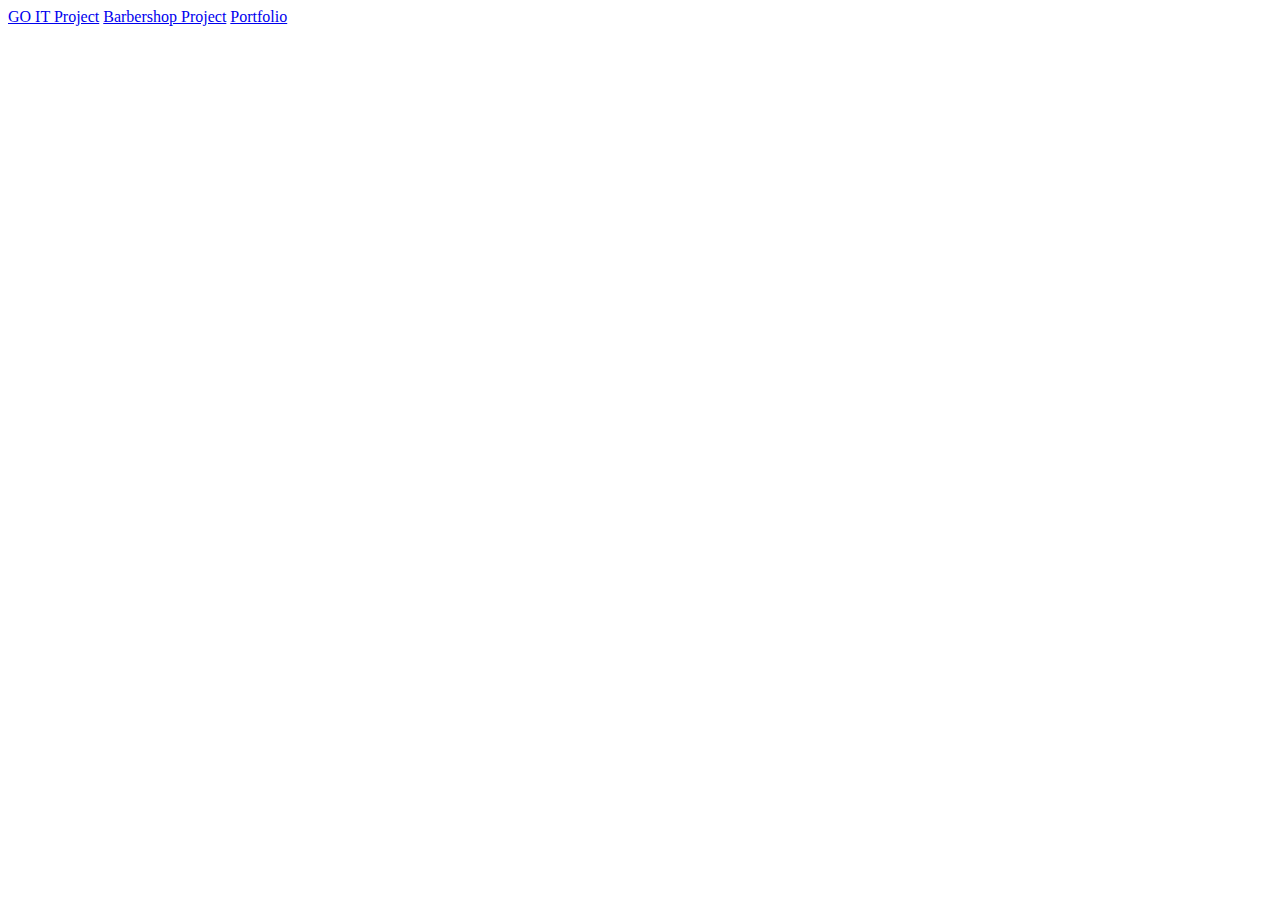
<file: index.html>
<!DOCTYPE html>
<html lang="en">
<head>
	<meta charset="UTF-8">
	<title>My Projects</title>
</head>
<body>
	<a href="GO-IT/project1/index.html" target="_blank">GO IT Project</a>
	<a href="HTML-Academy/barbershop/index.html" target="_blank">Barbershop Project</a>
	<a href="Portfolio/index.html" target="_blank">Portfolio</a>
</body>
</html>
</file>
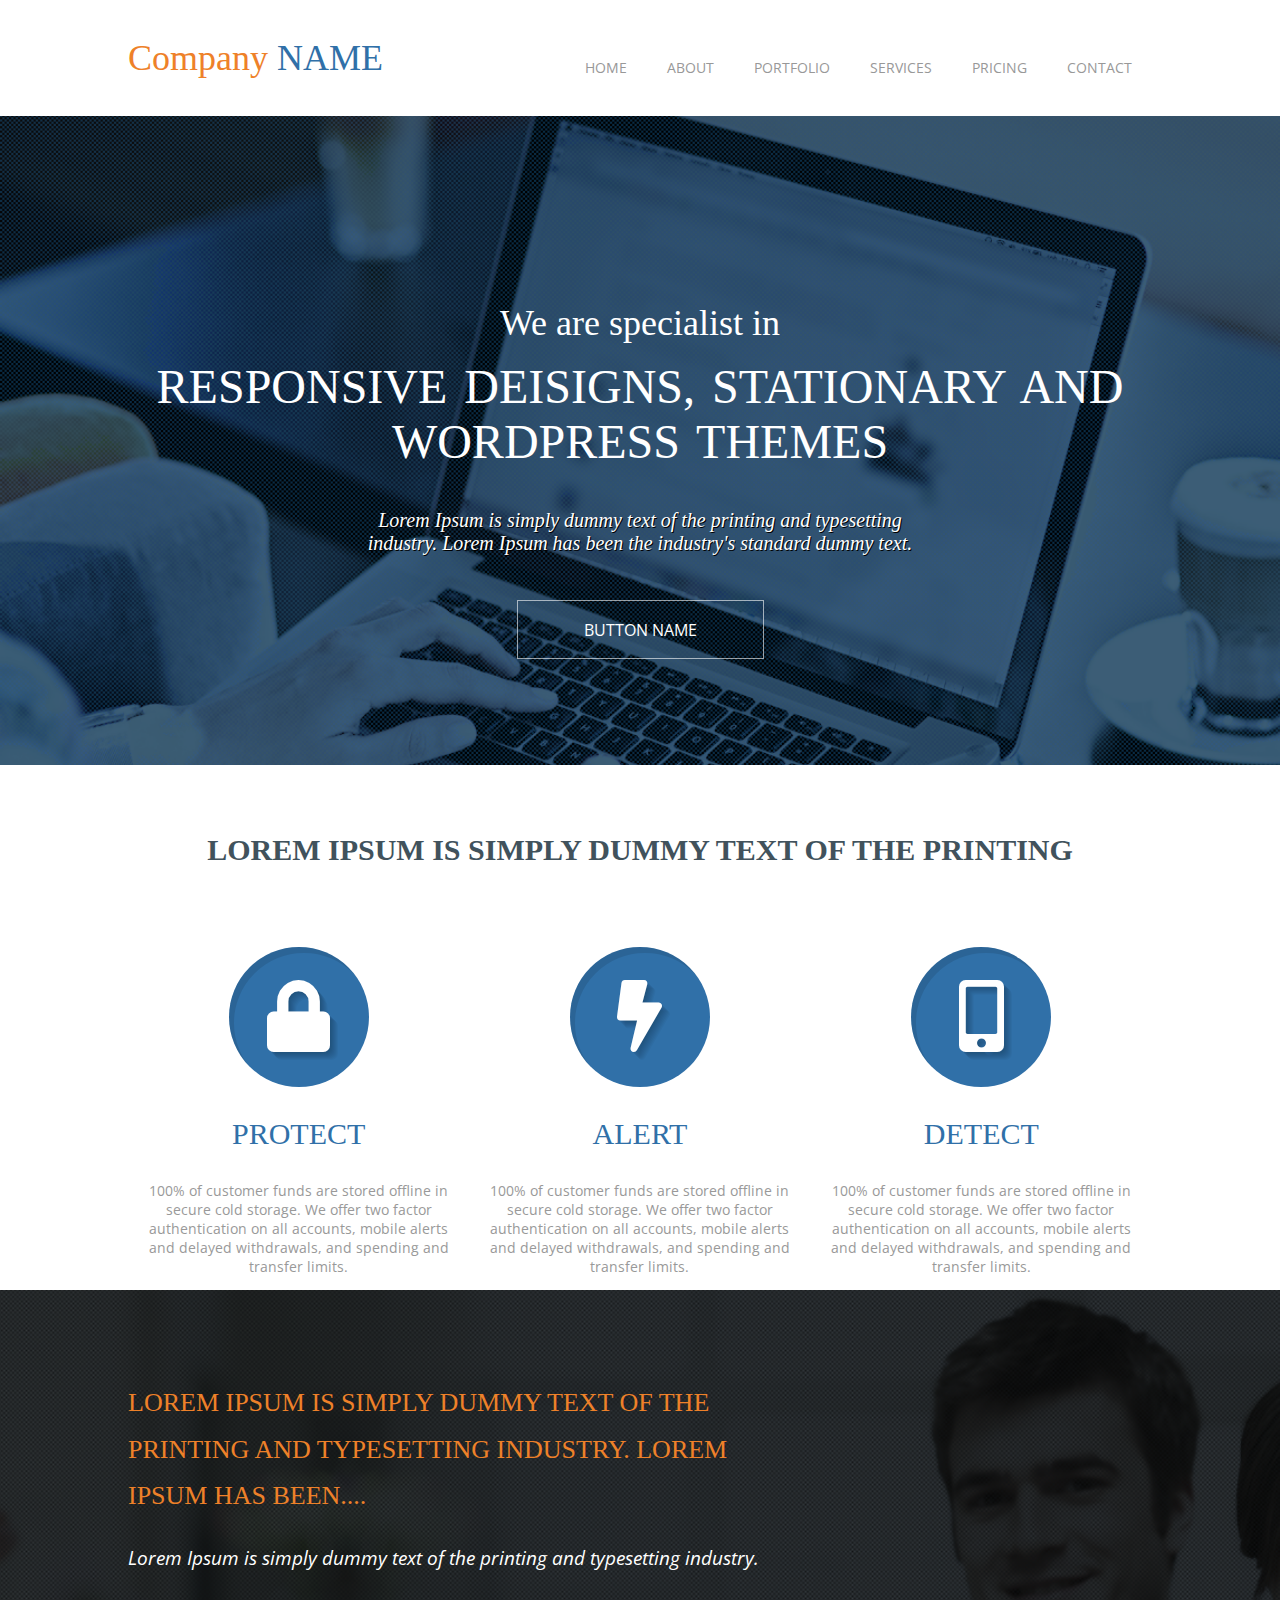
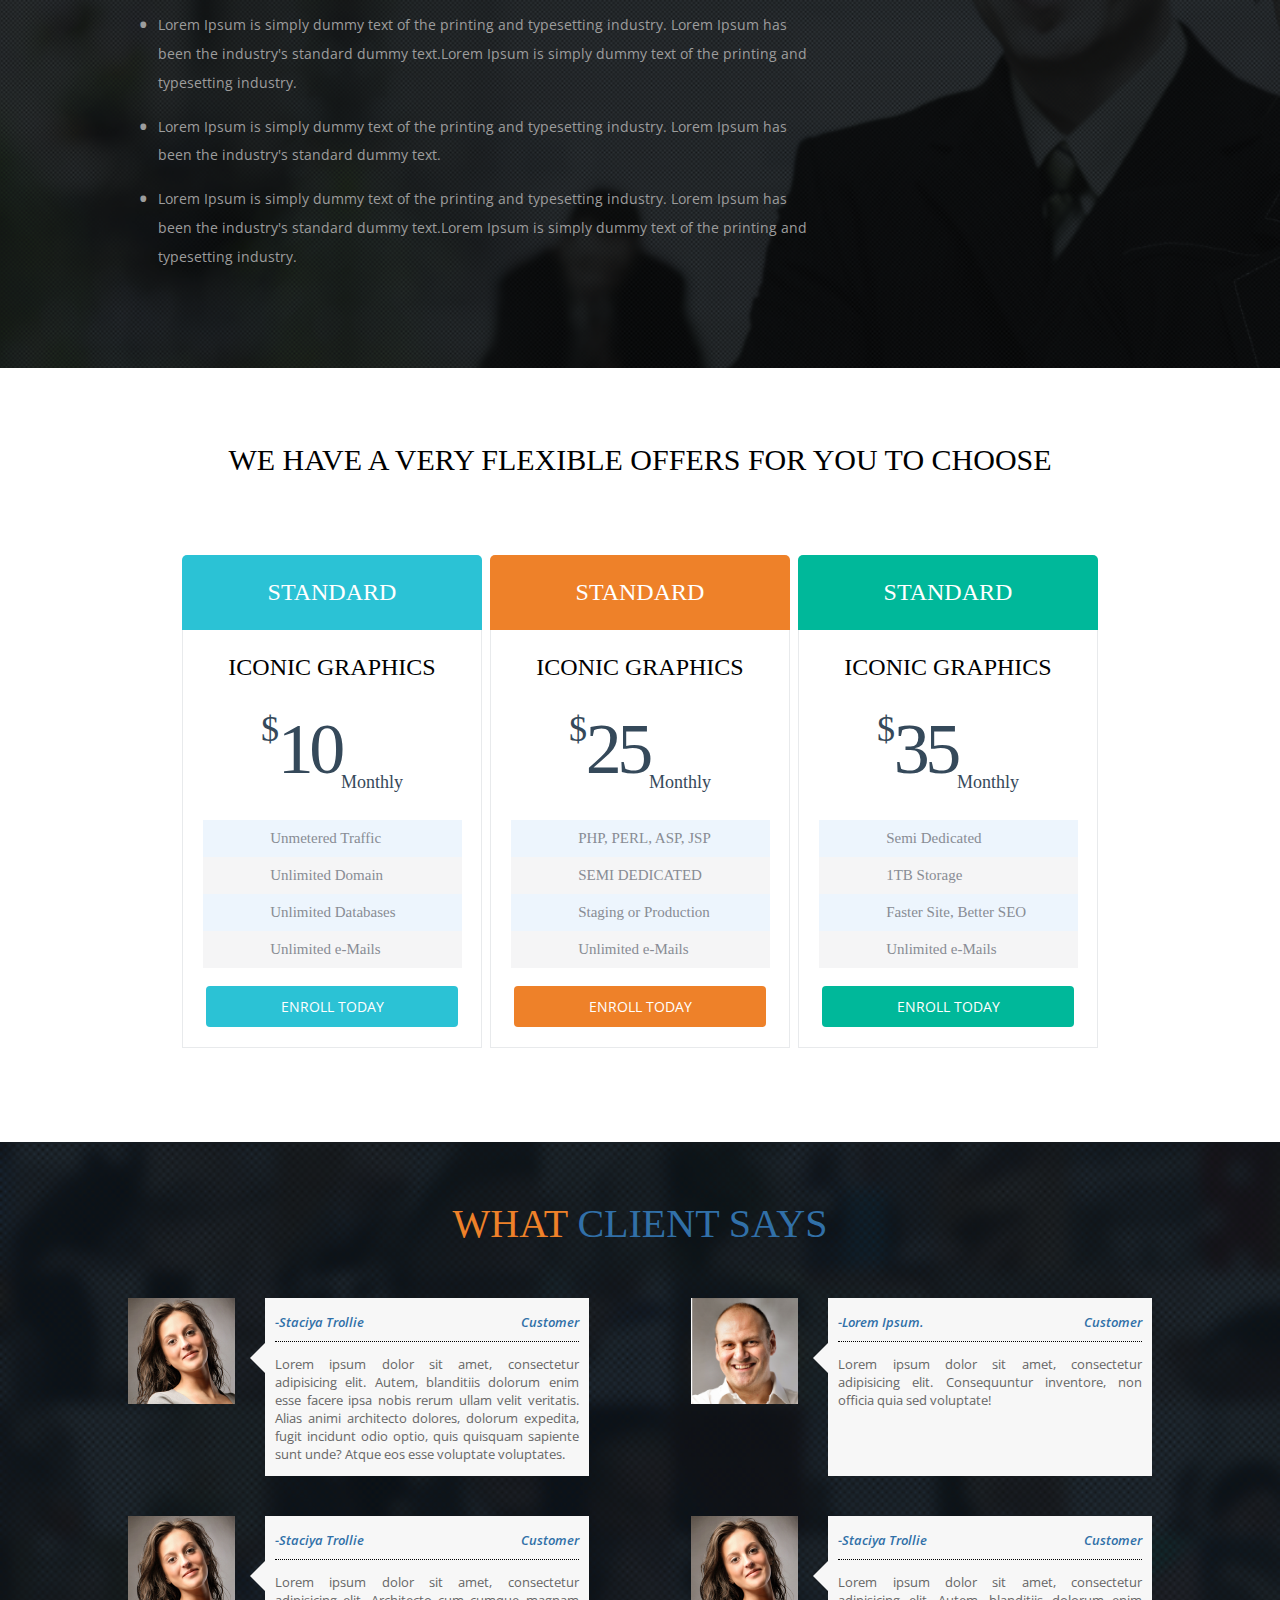
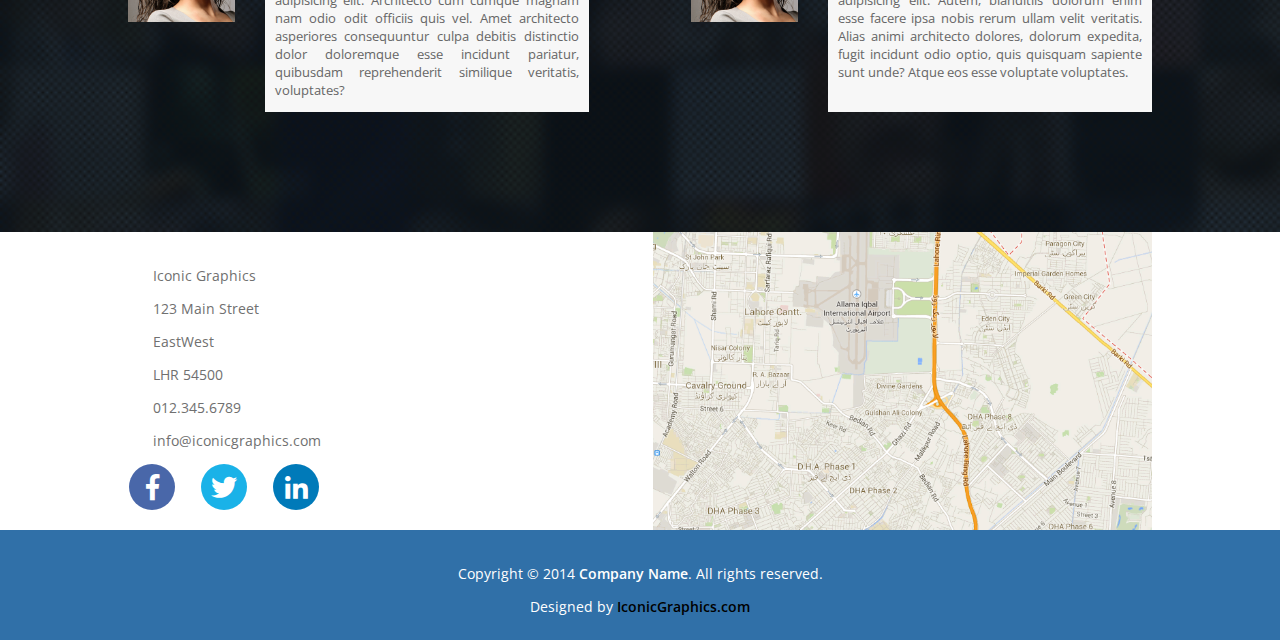
<file: GO-IT/project1/index.html>
<!DOCTYPE html>
<html lang="en">
<head>
	<meta charset="UTF-8">
	<link rel="stylesheet" href="css/fonts.css">
	<link rel="stylesheet" href="css/style.css">
	<link rel="stylesheet" href="css/fontawesome-all.css">
	<link href="https://fonts.googleapis.com/css?family=Open+Sans|Open+Sans+Condensed:300" rel="stylesheet">
	<!--<link href="https://use.fontawesome.com/releases/v5.0.1/css/all.css" rel="stylesheet">-->
	<title>Project 1</title>
</head>
<body>
<div class="wrapper">
	<header>
		<div class="sub-wrapper">
			<div class="logo">
				<h2>Company <span>Name</span></h2>
			</div>
			<div class="nav">
				<ul>
					<li><a href="#">home</a></li>
					<li><a href="#">about</a></li>
					<li><a href="#">portfolio</a></li>
					<li><a href="#">services</a></li>
					<li><a href="#">pricing</a></li>
					<li><a href="#">contact</a></li>
				</ul>
			</div>
		</div>
	</header>
	<div class="banner">
		<div class="sub-wrapper">
			<h3>We are specialist in</h3>
			<h2>responsive deisigns, stationary and wordpress themes</h2>
			<p>Lorem Ipsum is simply dummy text of the printing and typesetting industry. Lorem Ipsum has been the
				industry's standard dummy text.
			</p>
			<a href="">Button name</a>
		</div>
	</div>
	<div class="services">
		<div class="sub-wrapper">
			<h2>Lorem Ipsum is simply dummy text of the printing</h2>
			<div class="container">
				<div class="sub-container">
					<div class="circle"><i class="fas fa-lock"></i></div>
					<h3>protect</h3>
					<p>100% of customer funds are stored offline in secure cold storage. We offer two­ factor
						authentication on all accounts, mobile alerts and delayed withdrawals, and spending and transfer
						limits.
					</p>
				</div>
				<div class="sub-container">
					<div class="circle"><i class="fas fa-bolt"></i></div>
					<h3>alert</h3>
					<p>100% of customer funds are stored offline in secure cold storage. We offer two­ factor
						authentication on all accounts, mobile alerts and delayed withdrawals, and spending and transfer
						limits.
					</p>
				</div>
				<div class="sub-container">
					<div class="circle"><i class="fas fa-mobile-alt"></i></div>
					<h3>detect</h3>
					<p>100% of customer funds are stored offline in secure cold storage. We offer two­ factor
						authentication on all accounts, mobile alerts and delayed withdrawals, and spending and transfer
						limits.
					</p>
				</div>
			</div>
		</div>
	</div>
	<div class="middle">
		<div class="sub-wrapper">
			<div class="text-container">
				<h2>Lorem Ipsum is simply dummy text of the printing
					and typesetting industry. Lorem Ipsum has been....
				</h2>
				<h3>Lorem Ipsum is simply dummy text of the printing and typesetting industry.</h3>
				<ul>
					<li><a href="#">Lorem Ipsum is simply dummy text of the printing and typesetting industry. Lorem
						Ipsum
						has been the industry's standard dummy text.Lorem Ipsum is simply dummy text of the printing and
						typesetting industry.</a></li>
					<li><a href="#">Lorem Ipsum is simply dummy text of the printing and typesetting industry. Lorem
						Ipsum
						has been the industry's standard dummy text.</a></li>
					<li><a href="#">Lorem Ipsum is simply dummy text of the printing and typesetting industry. Lorem
						Ipsum
						has been the industry's standard dummy text.Lorem Ipsum is simply dummy text of the printing and
						typesetting industry.</a></li>
				</ul>
			</div>
		</div>
	</div>
	<div class="pricing">
		<div class="sub-wrapper">
			<h2>We have a very flexible offers for you to choose</h2>
			<div class="tag-container">
				<div class="tag aqua">
					<h3>Standard</h3>
					<div class="white">
						<h4>iconic graphics</h4>
						<p>10</p>
						<ul>
							<li>Unmetered Traffic</li>
							<li>Unlimited Domain</li>
							<li>Unlimited Databases</li>
							<li>Unlimited <span>e</span>-Mails</li>
						</ul>
						<a href="#">Enroll today</a>
					</div>
				</div>
				<div class="tag orange">
					<h3>Standard</h3>
					<div class="white">
						<h4>iconic graphics</h4>
						<p>25</p>
						<ul>
							<li>PHP, PERL, ASP, JSP</li>
							<li>SEMI DEDICATED</li>
							<li>Staging or Production</li>
							<li>Unlimited <span>e</span>-Mails</li>
						</ul>
						<a href="#">Enroll today</a>
					</div>
				</div>
				<div class="tag green">
					<h3>Standard</h3>
					<div class="white">
						<h4>iconic graphics</h4>
						<p>35</p>
						<ul>
							<li>Semi Dedicated</li>
							<li>1TB Storage</li>
							<li>Faster Site, Better SEO</li>
							<li>Unlimited <span>e</span>-Mails</li>
						</ul>
						<a href="#">Enroll today</a>
					</div>
				</div>
			</div>
		</div>
	</div>
	<div class="testimonials">
		<div class="sub-wrapper">
			<h2><span class="orange-text">What </span>client says</h2>
			<div class="sub-test">
				<div class="review">
					<div class="photo"><img src="img/1st-cust.png" alt=""></div>
					<div class="feed">
						<div class="feed-head">
							<p class="name">staciya trollie</p>
							<p class="position">customer</p>
						</div>
						<p class="feedback">Lorem ipsum dolor sit amet, consectetur adipisicing elit. Autem, blanditiis
							dolorum enim esse facere ipsa nobis rerum ullam velit veritatis. Alias animi architecto
							dolores, dolorum expedita, fugit incidunt odio optio, quis quisquam sapiente sunt unde?
							Atque eos esse voluptate voluptates.
						</p>
					</div>
				</div>
				<div class="review">
					<div class="photo"><img src="img/2nd-cust.png" alt=""></div>
					<div class="feed">
						<div class="feed-head">
							<p class="name">Lorem ipsum.</p>
							<p class="position">customer</p>
						</div>
						<p class="feedback">Lorem ipsum dolor sit amet, consectetur adipisicing elit. Consequuntur
							inventore, non officia quia sed voluptate!
						</p>
					</div>
				</div>
				<div class="review">
					<div class="photo"><img src="img/1st-cust.png" alt=""></div>
					<div class="feed">
						<div class="feed-head">
							<p class="name">staciya trollie</p>
							<p class="position">customer</p>
						</div>
						<p class="feedback">Lorem ipsum dolor sit amet, consectetur adipisicing elit. Architecto cum
							cumque magnam nam odio odit officiis quis vel. Amet architecto asperiores consequuntur culpa
							debitis distinctio dolor doloremque esse incidunt pariatur, quibusdam reprehenderit
							similique veritatis, voluptates?
						</p>
					</div>
				</div>
				<div class="review">
					<div class="photo"><img src="img/1st-cust.png" alt=""></div>
					<div class="feed">
						<div class="feed-head">
							<p class="name">staciya trollie</p>
							<p class="position">customer</p>
						</div>
						<p class="feedback">Lorem ipsum dolor sit amet, consectetur adipisicing elit. Autem, blanditiis
							dolorum enim esse facere ipsa nobis rerum ullam velit veritatis. Alias animi architecto
							dolores, dolorum expedita, fugit incidunt odio optio, quis quisquam sapiente sunt unde?
							Atque eos esse voluptate voluptates.
						</p>
					</div>
				</div>
			</div>
		</div>
	</div>
	<div class="contact">
		<div class="sub-wrapper">
			<div class="address">
				<p class="company-name">Iconic Graphics</p>
				<p>123 Main Street</p>
				<p>EastWest</p>
				<p>LHR 54500</p>
				<p class="phone">012.345.6789</p>
				<p class="mail">info@iconicgraphics.com</p>
				<div class="social-buttons">
					<a href="# "><i class="fab fa-facebook-f"></i></a>
					<a href="# "><i class="fab fa-twitter"></i></a>
					<a href="# "><i class="fab fa-linkedin-in"></i></a>
				</div>
			</div>
			<div class="map"></div>
		</div>
	</div>
	<footer>
		<p>Copyright © 2014 <span id="bold">Company Name</span>. All rights reserved.</p>
		<p>Designed by <span id="black">IconicGraphics.com</span></p>
	</footer>
</div>
</body>
</html>
</file>
<file: GO-IT/project1/css/fonts.css>
@font-face {
	font-family: 'fontead5c28b0b3c60d481994292f7418a7d';
	src: url('https://nomail.com.ua/files/eot/ead5c28b0b3c60d481994292f7418a7d.eot?#iefix') format('embedded-opentype'),
	url('https://nomail.com.ua/files/woff/ead5c28b0b3c60d481994292f7418a7d.woff') format('woff'),
	url('https://nomail.com.ua/files/woff2/ead5c28b0b3c60d481994292f7418a7d.woff2') format('woff2');
}

@font-face {
	font-family: 'FuturaBT-Book';
	src: local('FuturaBT-Book'), url('https://nomail.com.ua/files/woff/ead5c28b0b3c60d481994292f7418a7d.woff') format('woff');
}

@font-face {
	font-family: 'font77c39d7d46ba8c98529571e14b59cb99';
	src: url('https://nomail.com.ua/files/eot/77c39d7d46ba8c98529571e14b59cb99.eot?#iefix') format('embedded-opentype'),
	url('https://nomail.com.ua/files/woff/77c39d7d46ba8c98529571e14b59cb99.woff') format('woff'),
	url('https://nomail.com.ua/files/woff2/77c39d7d46ba8c98529571e14b59cb99.woff2') format('woff2');
}

@font-face {
	font-family: 'FuturaBT-Bold';
	src: local('FuturaBT-Bold'), url('https://nomail.com.ua/files/woff/77c39d7d46ba8c98529571e14b59cb99.woff') format('woff');
}
</file>
<file: GO-IT/project1/css/style.css>
body {
	margin: 0;
	padding: 0;
}



p, li, h1, h2, h3, h4, h5 {
	cursor: default;
}



.wrapper {
	padding: 0;
	margin: 0;
	min-width: 1024px;
}



.sub-wrapper {
	width: 1024px;
	margin: 0 auto;
	height: 100%;
}



/*HEADER SECTION STARTS*/

header {
	height: 116px;
}



header .sub-wrapper {
	display: flex;
	justify-content: space-between;
}



.logo {
	box-sizing: border-box;
	height: 100%;
}



.logo h2 {
	padding: 0;
	margin: 0;
	font: 36px "FuturaBT-Book";
	color: #EE8129;
	position: relative;
	top: 50%;
	transform: translateY(-50%);
}



.logo span {
	text-transform: uppercase;
	font-family: "FuturaBT-Bold";
	color: #3070A8;
}



.nav {
	box-sizing: border-box;
	height: 100%;
}



.nav ul {
	display: flex;
	list-style-type: none;
	justify-content: flex-end;
	padding: 0;
	margin: 0;
	height: 100%;
	position: relative;
	top: 50%;
	transform: translateY(-50%);
}



.nav > ul > li {
	margin: 0;
	padding: 0;
}



.nav a {
	text-decoration: none;
	text-transform: uppercase;
	display: block;
	padding-left: 20px;
	padding-right: 20px;
	font: 400 14px "Open Sans";
	color: #989898;
	height: 50%;
	box-sizing: border-box;
	border-bottom: 4px solid transparent;
	position: relative;
	top: 50%;
	text-align: center;
	transition: all .2s ease-in-out;
}



.nav a:hover {
	color: #3070A8;
	border-bottom: 4px solid #3070A8;
}



/*HEADER SECTION ENDS*/

/*BANNER STARTS*/

.banner {
	background-image: url(../img/banner.png);
	background-size: cover;
	text-align: center;
}



.banner .sub-wrapper {
	padding-top: 150px;
	padding-bottom: 106px;
}



.banner h3 {
	font: 36px "FuturaBT-Book";
	color: #FFFFFF;
	padding: 0;
	margin-bottom: 15px;
}



.banner h2 {
	font: 48px "FuturaBT-Bold";
	color: #FFFFFF;
	text-transform: uppercase;
	word-spacing: 5px;
	padding: 0;
	margin-top: 0;
}



.banner p {
	font: italic 20px Calibri;
	color: #FFFFFF;
	width: 575px;
	margin: 0 auto;
	margin-bottom: 45px;
	text-shadow: 1px 1px #000000;
}



.banner a {
	display: block;
	box-sizing: border-box;
	margin: 0 auto;
	padding-top: 18px;
	padding-bottom: 20px;
	text-decoration: none;
	text-transform: uppercase;
	width: 247px;
	height: 59px;
	font: 400 16px "Open Sans";
	color: #FFFFFF;
	border: 1px solid rgba(255, 255, 255, .6);
	transition: all .5s ease;
}



.banner a:hover {
	background-color: rgba(255, 255, 255, .3);
}



/*BANNER BLOCK ENDS*/

/*SERVICE BLOCK STARTS*/

.services .sub-wrapper {
	padding-top: 68px;
}



.services h2 {
	text-transform: uppercase;
	font: bold 30px "Trebuchet MS";
	color: #41525C;
	text-align: center;
	padding: 0;
	margin: 0;
	margin-bottom: 80px;
}



.container {
	display: flex;
	justify-content: space-between;
	text-align: center;
}



.circle {
	width: 140px;
	height: 140px;
	background-color: #3070A8;
	border-radius: 50%;
	box-sizing: border-box;
	margin: 0 auto;
	box-shadow: inset 5px 6px rgba(0, 0, 0, .1);
}



.container .fas {
	color: #FFFFFF;
	font-size: 72px;
	padding-top: 24%;
	padding-bottom: 25%;
	text-shadow: 1px 1px 1px rgba(0, 0, 0, .03),
	2px 2px rgba(0, 0, 0, .03),
	3px 3px rgba(0, 0, 0, .03),
	4px 4px rgba(0, 0, 0, .03),
	5px 5px rgba(0, 0, 0, .03),
	6px 6px rgba(0, 0, 0, .03),
	7px 7px rgba(0, 0, 0, .03),
	8px 8px rgba(0, 0, 0, .03);
}



.container h3 {
	font: 30px "FuturaBT-Book";
	text-transform: uppercase;
	color: #3070A8;
}



.container p {
	font: 14px "Open Sans";
	color: #999999;
}



.sub-container {
	padding-left: 10px;
	padding-right: 10px;
}



/*SERVICES BLOCK ENDS*/

/*MIDDLE BLOCK STARTS*/

.middle {
	background-image: url(../img/middle-img.png);
	background-size: cover;
}



.text-container {
	width: 681px;
	padding-top: 90px;
	padding-bottom: 80px;
}



.middle h2 {
	font: 26px "FuturaBT-Book";
	text-transform: uppercase;
	color: #EE8129;
	padding: 0;
	margin: 0;
	line-height: 1.8em;
	margin-bottom: 25px;
}



.middle h3 {
	font: italic 19px "Open Sans";
	color: #FFFFFF;
	padding: 0;
	margin: 0;
	margin-bottom: 40px;
}



.middle ul {
	color: #9D9D9D;
	padding-left: 30px;
	line-height: 1.8em;
	list-style-type: none;
}



.middle li {
	margin-bottom: 15px;
}



.middle a {
	text-decoration: none;
	color: #9D9D9D;
	font: 14px "Open Sans";
	transition: all .2s ease-in-out;
	position: relative;
}



.middle a:before {
	content: '\2022';
	font-size: 28px;
	position: absolute;
	left: -20px;
	top: -10px;
}



.middle a:hover {
	color: #3070A8;
}



/*MIDDLE SECTION ENDS*/

/*PRICING SECTION STARTS*/

.pricing {
	padding-top: 75px;
	padding-bottom: 90px;
}



.pricing h2 {
	font: 30px "Trebuchet MS";
	text-transform: uppercase;
	text-align: center;
	margin: 0;
	padding: 0;
	margin-bottom: 78px;
}



.tag-container {
	display: flex;
	justify-content: center;
	margin: 0;
	padding: 0;
}



.tag {
	border-radius: 5px;
	/*box-sizing: border-box;*/
	/*border: 4px solid transparent;*/
	width: 300px;
	margin-left: 4px;
	margin-right: 4px;
	margin-bottom: 4px;
	transition: all .1s ease;
}



.tag:hover {
	transform: scale(1.1);
	padding-left: 4px;
	padding-right: 4px;
	padding-bottom: 4px;
	margin: 0;
	box-shadow: 0 0 10px rgba(0, 0, 0, .5);
	transition: all .4s ease;
}

.tag:hover .white {
	border: none;
	transition: none;
}

.tag h3 {
	font: 24px "FuturaBT-Bold";
	color: #FFFFFF;
	text-transform: uppercase;
	text-align: center;
}



.white {
	border-bottom: 1px solid #E8EAEC;
	border-left: 1px solid #E8EAEC;
	border-right: 1px solid #E8EAEC;
	background-color: #FFFFFF;
	padding-top: 24px;
	padding-bottom: 20px;
}



.white h4 {
	text-align: center;
	text-transform: uppercase;
	font: 24px "FuturaBT-Book";
	color: #000000;
	padding: 0;
	margin: 0;
	margin-bottom: 27px;
}



.white p {
	padding: 0;
	margin: 0;
	font: 72px "FuturaBT-Bold";
	color: #35495A;
	text-align: center;
	letter-spacing: -0.06em;
	margin-bottom: 27px;
}



.white p:before {
	content: "$";
	font-size: 36px;
	vertical-align: top;
	margin-right: 3px;
}



.white p:after {
	content: "Monthly";
	vertical-align: sub;
	font: 18px "FuturaBT-Book";
	letter-spacing: 0;
}



.white ul {
	list-style-type: none;
	padding: 0;
	margin: 0 auto;
	width: 259px;
	margin-bottom: 18px;
}



.white li {
	padding-left: 32px;
	font: 400 15px "Calibri";
	color: #888C94;
	padding-top: 10px;
	padding-bottom: 10px;
}



.white li:before {
	content: "\f00c";
	font-family: FontAwesome;
	color: #97BE09;
	margin-right: 24px;
}



.white li:nth-child(odd) {
	background-color: #EDF5FD;
}



.white li:nth-child(even) {
	background-color: #F5F5F6;
}



.white a {
	display: block;
	width: 252px;
	height: 41px;
	text-decoration: none;
	background-color: #000000;
	margin: 0 auto;
	border-radius: 4px;
	text-align: center;
	box-sizing: border-box;
	font: 14px "Open Sans";
	color: #FFFFFF;
	text-transform: uppercase;
	padding-top: 11px;
	padding-bottom: 11px;
}



.aqua, .aqua a {
	background-color: #2BC2D5;
}



.orange, .orange a {
	background-color: #EE8129;
}



.green, .green a {
	background-color: #00B89A;
}



.orange a:hover {
	background-color: #FD9641;
	transition: all .5s ease;
}



.green a:hover {
	background-color: #00DBB7;
	transition: all .5s ease
}



.aqua a:hover {
	background-color: #33E7FF;
	transition: all .5s ease
}



/*PRICNING BLOCK ENDS*/

/*TESTIMONIALS BLOCK STARTS*/

.testimonials {
	background-image: url(../img/testimonials.png);
	background-size: cover;
	padding-top: 58px;
	padding-bottom: 80px;
}



.testimonials h2 {
	text-transform: uppercase;
	text-align: center;
	margin: 0;
	padding: 0;
	font: 40px "FuturaBT-Bold";
	color: #3170A8;
	margin-bottom: 51px;
}



.orange-text {
	font-family: FuturaBT-Book;
	color: #EE8129;
}



.sub-test {
	width: 100%;
	display: flex;
	justify-content: space-between;
	flex-wrap: wrap;
	align-content: space-between;
}



.review {
	display: flex;
	width: 45%;
	justify-content: space-between;
	margin-bottom: 40px;
}



.photo img {
	width: 107px;
	height: 106px;
}



.feed {
	background-color: #F7F7F7;
	margin-left: 30px;
	position: relative;
	padding-left: 10px;
	padding-right: 10px;
	text-align: justify;
}



.feed:before {
	content: "";
	width: 0;
	height: 0;
	border-top: 15px solid transparent;
	border-bottom: 15px solid transparent;
	border-right: 15px solid #F7F7F7;
	position: absolute;
	left: -15px;
	top: 45px;
}



.feed-head {
	display: flex;
	justify-content: space-between;
	border-bottom: 1px dotted;
	padding-bottom: 10px;
}



.feed-head p {
	font: 600 italic 13px "Open Sans";
	text-transform: capitalize;
	margin: 0;
	padding: 0;
	color: #3070A8;
	margin-top: 15px;
}



.name:before {
	content: "-";
}



.feedback {
	font: 13px "Open Sans";
	color: #666666;
}



/*TESTIMONIALS ENDS HERE*/

/*CONTACT STARTS*/

.contact .sub-wrapper {
	display: flex;
	justify-content: center;
}



.map {
	background-image: url(../img/map.png);
	background-size: cover;
	width: 50%;
}



.address {
	width: 50%;
	padding-top: 20px;
	padding-bottom: 20px;
	padding-left: 25px;
	position: relative;
}



.address p {
	font: 400 14px "Open Sans";
	color: #707070;
	position: relative;
}



.address .company-name:before {
	content: "\f041";
	font-family: FontAwesome;
	font-size: 20px;
	position: absolute;
	left: -23px;
}



.address .phone:before {
	content: "\f10b";
	font-family: FontAwesome;
	font-size: 20px;
	position: absolute;
	left: -20px;
}



.address .mail:before {
	content: "\f0e0";
	font-family: FontAwesome;
	font-size: 20px;
	position: absolute;
	left: -25px;
}



.social-buttons {
	margin: 0;
	padding: 0;
	display: block;
	position: relative;
	left: -25px;
}



.fab {
	display: inline-block;
	width: 46px;
	height: 46px;
	border-radius: 50%;
	color: #FFFFFF;
	text-align: center;
	padding-top: 2%;
	padding-bottom: 2%;
	font-size: 26px;
	box-sizing: border-box;
	margin: 0;
	position: relative;
	left: -14px;
	margin-right: 22px;
}



.fa-facebook-f {
	background-color: #4967A9;
	margin-left: 15px;
}



.fa-twitter {
	background-color: #1AB2E8;
}



.fa-linkedin-in {
	background-color: #007AB9;
}



/*CONTACT ENDS*/

/*FOOTER STARTS*/

footer {
	height: 110px;
	background-color: #3070A8;
	text-align: center;
	box-sizing: border-box;
	padding-top: 20px;
	padding-bottom: 20px;
}



footer p {
	font: 14px "Open Sans";
	color: #FFFFFF;
}



#bold {
	font-weight: 600;
}



#black {
	color: #000000;
	font-weight: 600;
}
</file>
